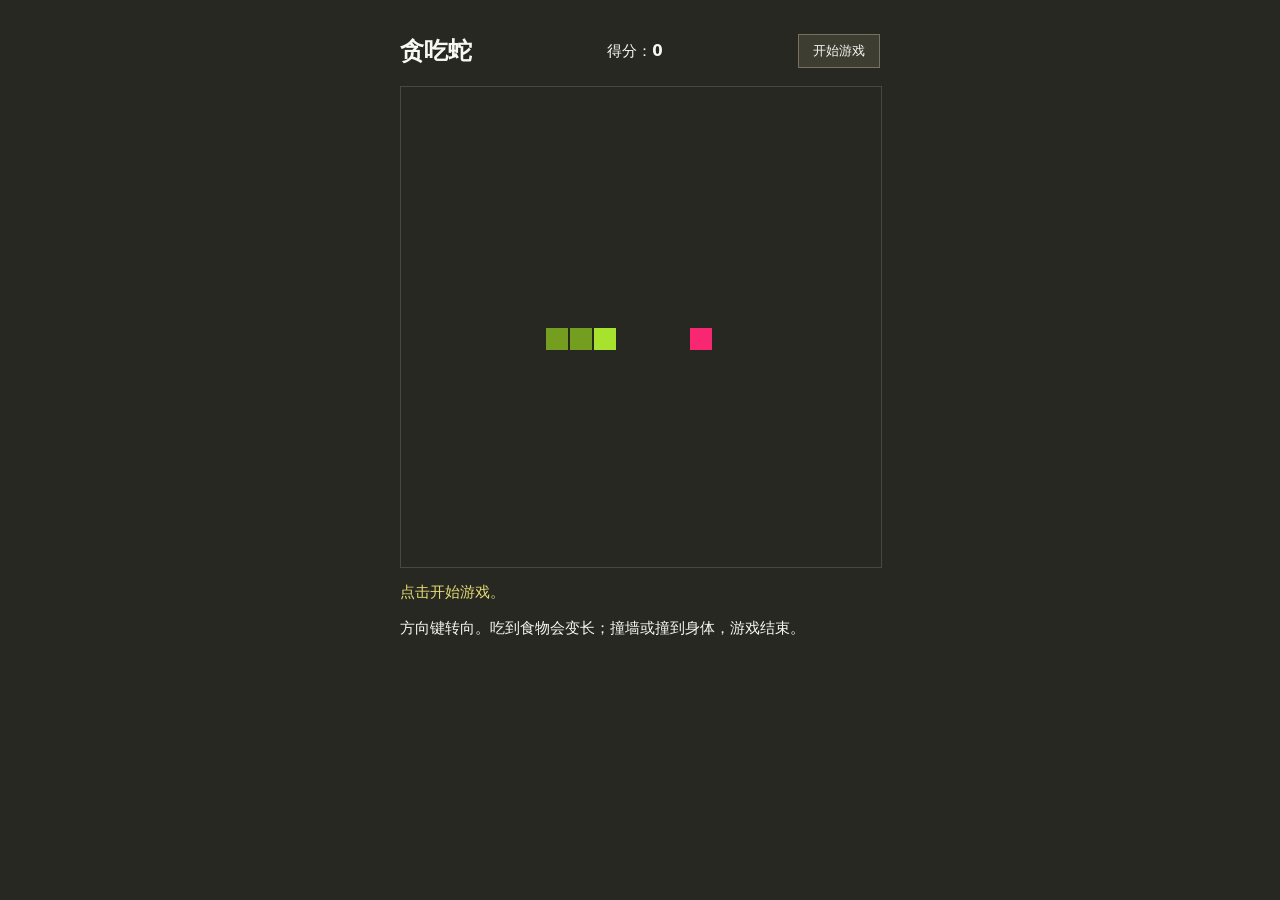
<file: examples/snake/snake.html>
<!doctype html>
<html lang="zh-CN">
<head>
  <meta charset="utf-8">
  <title>贪吃蛇</title>
  <style>
    body { width: 480px; margin: 32px auto; background: #272822; color: #f8f8f2; font: 15px/1.6 system-ui; }
    header { display: flex; align-items: center; justify-content: space-between; margin-bottom: 16px; }
    h1 { margin: 0; font-size: 24px; }
    button { padding: 7px 14px; border: 1px solid #75715e; background: #3e3d32; color: inherit; cursor: pointer; }
    button:hover { background: #49483e; }
    button:focus-visible, canvas:focus-visible { outline: 2px solid #a6e22e; outline-offset: 3px; }
    canvas { display: block; border: 1px solid #49483e; }
    p { margin: 12px 0; }
    #status { color: #e6db74; }
  </style>
</head>
<body>
  <header>
    <h1>贪吃蛇</h1>
    <span>得分：<strong id="score">0</strong></span>
    <button id="start" type="button">开始游戏</button>
  </header>
  <canvas id="board" width="480" height="480" tabindex="0" aria-label="贪吃蛇棋盘，用方向键转向"></canvas>
  <p id="status" role="status">点击开始游戏。</p>
  <p>方向键转向。吃到食物会变长；撞墙或撞到身体，游戏结束。</p>
  <script>
const canvas = document.querySelector("#board");
const ctx = canvas.getContext("2d");
const scoreText = document.querySelector("#score");
const statusText = document.querySelector("#status");
const startButton = document.querySelector("#start");
const size = 20;
const cell = canvas.width / size;
let snake = [{ x: 8, y: 10 }, { x: 7, y: 10 }, { x: 6, y: 10 }];
let direction = { x: 1, y: 0 };
let food = { x: 12, y: 10 };
let running = false;
let turned = false;

function paintCell(part) {
  ctx.fillRect(part.x * cell + 1, part.y * cell + 1, cell - 2, cell - 2);
}

function draw() {
  ctx.fillStyle = "#272822";
  ctx.fillRect(0, 0, canvas.width, canvas.height);
  if (food) {
    ctx.fillStyle = "#f92672";
    paintCell(food);
  }
  snake.forEach((part, index) => {
    ctx.fillStyle = index === 0 ? "#a6e22e" : "#749e20";
    paintCell(part);
  });
  scoreText.textContent = String(snake.length - 3);
}

function placeFood() {
  const empty = [];
  for (let y = 0; y < size; y += 1) {
    for (let x = 0; x < size; x += 1) {
      if (!snake.some(part => part.x === x && part.y === y)) {
        empty.push({ x, y });
      }
    }
  }
  if (empty.length === 0) return null;
  return empty[Math.floor(Math.random() * empty.length)];
}

function finish(message) {
  running = false;
  statusText.textContent = message + " 点击重新开始。";
  draw();
}

function tick() {
  if (!running) return;
  turned = false;
  const head = { x: snake[0].x + direction.x, y: snake[0].y + direction.y };
  const eating = head.x === food.x && head.y === food.y;
  const body = eating ? snake : snake.slice(0, -1);
  const hitWall = head.x < 0 || head.x >= size || head.y < 0 || head.y >= size;
  const hitBody = body.some(part => part.x === head.x && part.y === head.y);
  if (hitWall || hitBody) {
    finish(hitWall ? "撞墙了。" : "撞到身体了。");
    return;
  }
  snake.unshift(head);
  if (eating) {
    food = placeFood();
    if (food === null) {
      finish("你填满了棋盘，赢了！");
      return;
    }
  } else {
    snake.pop();
  }
  draw();
}

canvas.addEventListener("keydown", event => {
  const directions = {
    ArrowUp: { x: 0, y: -1 },
    ArrowDown: { x: 0, y: 1 },
    ArrowLeft: { x: -1, y: 0 },
    ArrowRight: { x: 1, y: 0 }
  };
  const requested = directions[event.key];
  if (!requested) return;
  event.preventDefault();
  if (!running || turned) return;
  if (requested.x === -direction.x && requested.y === -direction.y) return;
  direction = requested;
  turned = true;
});

function start() {
  snake = [{ x: 8, y: 10 }, { x: 7, y: 10 }, { x: 6, y: 10 }];
  direction = { x: 1, y: 0 };
  food = { x: 12, y: 10 };
  running = true;
  turned = false;
  statusText.textContent = "方向键转向，吃掉粉色食物。";
  startButton.textContent = "重新开始";
  canvas.focus();
  draw();
}

startButton.addEventListener("click", start);
setInterval(tick, 140);
draw();
  </script>
</body>
</html>
</file>
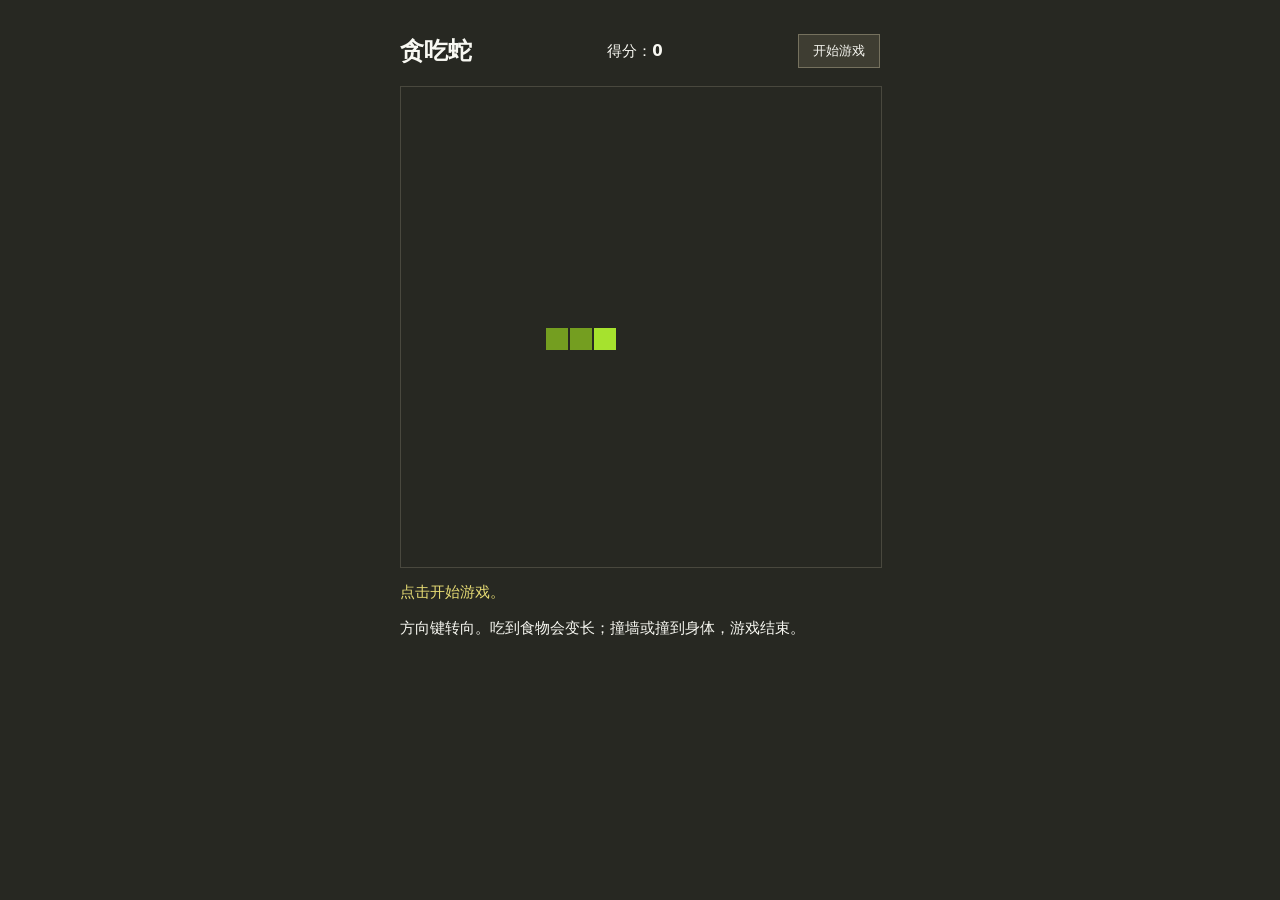
<file: examples/snake/stages/01-board.html>
<!doctype html>
<html lang="zh-CN">
<head>
  <meta charset="utf-8">
  <title>贪吃蛇</title>
  <style>
    body { width: 480px; margin: 32px auto; background: #272822; color: #f8f8f2; font: 15px/1.6 system-ui; }
    header { display: flex; align-items: center; justify-content: space-between; margin-bottom: 16px; }
    h1 { margin: 0; font-size: 24px; }
    button { padding: 7px 14px; border: 1px solid #75715e; background: #3e3d32; color: inherit; cursor: pointer; }
    button:hover { background: #49483e; }
    button:focus-visible, canvas:focus-visible { outline: 2px solid #a6e22e; outline-offset: 3px; }
    canvas { display: block; border: 1px solid #49483e; }
    p { margin: 12px 0; }
    #status { color: #e6db74; }
  </style>
</head>
<body>
  <header>
    <h1>贪吃蛇</h1>
    <span>得分：<strong id="score">0</strong></span>
    <button id="start" type="button">开始游戏</button>
  </header>
  <canvas id="board" width="480" height="480" tabindex="0" aria-label="贪吃蛇棋盘，用方向键转向"></canvas>
  <p id="status" role="status">点击开始游戏。</p>
  <p>方向键转向。吃到食物会变长；撞墙或撞到身体，游戏结束。</p>
  <script>
const canvas = document.querySelector("#board");
const ctx = canvas.getContext("2d");
const size = 20;
const cell = canvas.width / size;
let snake = [{ x: 8, y: 10 }, { x: 7, y: 10 }, { x: 6, y: 10 }];

function paintCell(part) {
  ctx.fillRect(part.x * cell + 1, part.y * cell + 1, cell - 2, cell - 2);
}

function draw() {
  ctx.fillStyle = "#272822";
  ctx.fillRect(0, 0, canvas.width, canvas.height);
  snake.forEach((part, index) => {
    ctx.fillStyle = index === 0 ? "#a6e22e" : "#749e20";
    paintCell(part);
  });
}

draw();
  </script>
</body>
</html>
</file>
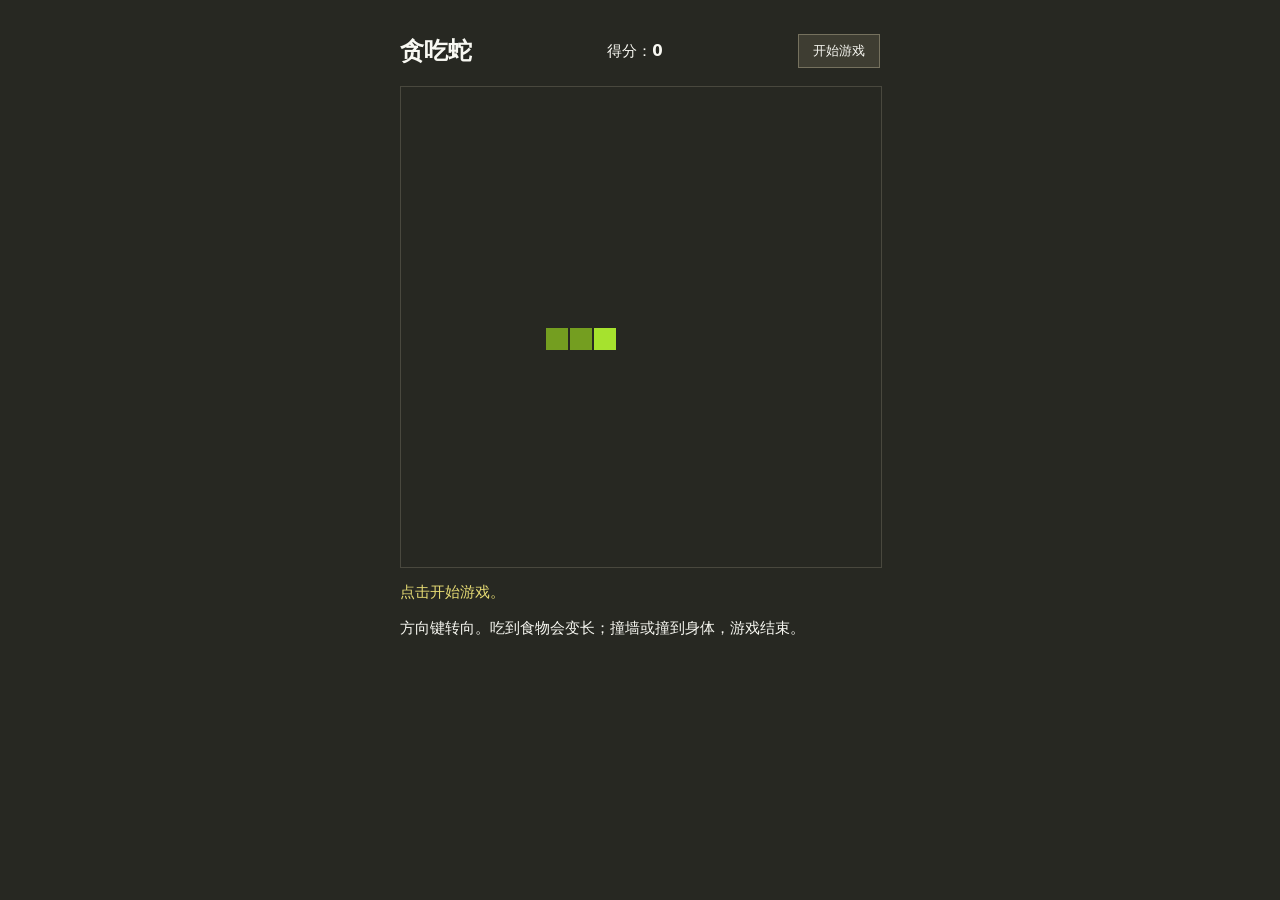
<file: examples/snake/stages/02-moving.html>
<!doctype html>
<html lang="zh-CN">
<head>
  <meta charset="utf-8">
  <title>贪吃蛇</title>
  <style>
    body { width: 480px; margin: 32px auto; background: #272822; color: #f8f8f2; font: 15px/1.6 system-ui; }
    header { display: flex; align-items: center; justify-content: space-between; margin-bottom: 16px; }
    h1 { margin: 0; font-size: 24px; }
    button { padding: 7px 14px; border: 1px solid #75715e; background: #3e3d32; color: inherit; cursor: pointer; }
    button:hover { background: #49483e; }
    button:focus-visible, canvas:focus-visible { outline: 2px solid #a6e22e; outline-offset: 3px; }
    canvas { display: block; border: 1px solid #49483e; }
    p { margin: 12px 0; }
    #status { color: #e6db74; }
  </style>
</head>
<body>
  <header>
    <h1>贪吃蛇</h1>
    <span>得分：<strong id="score">0</strong></span>
    <button id="start" type="button">开始游戏</button>
  </header>
  <canvas id="board" width="480" height="480" tabindex="0" aria-label="贪吃蛇棋盘，用方向键转向"></canvas>
  <p id="status" role="status">点击开始游戏。</p>
  <p>方向键转向。吃到食物会变长；撞墙或撞到身体，游戏结束。</p>
  <script>
const canvas = document.querySelector("#board");
const ctx = canvas.getContext("2d");
const size = 20;
const cell = canvas.width / size;
let snake = [{ x: 8, y: 10 }, { x: 7, y: 10 }, { x: 6, y: 10 }];
let direction = { x: 1, y: 0 };
let running = false;

function paintCell(part) {
  ctx.fillRect(part.x * cell + 1, part.y * cell + 1, cell - 2, cell - 2);
}

function draw() {
  ctx.fillStyle = "#272822";
  ctx.fillRect(0, 0, canvas.width, canvas.height);
  snake.forEach((part, index) => {
    ctx.fillStyle = index === 0 ? "#a6e22e" : "#749e20";
    paintCell(part);
  });
}

function tick() {
  if (!running) return;
  const head = { x: snake[0].x + direction.x, y: snake[0].y + direction.y };
  snake.unshift(head);
  snake.pop();
  draw();
}

document.querySelector("#start").addEventListener("click", () => {
  running = true;
  document.querySelector("#status").textContent = "蛇现在只会向右移动。";
});
setInterval(tick, 140);
draw();
  </script>
</body>
</html>
</file>
